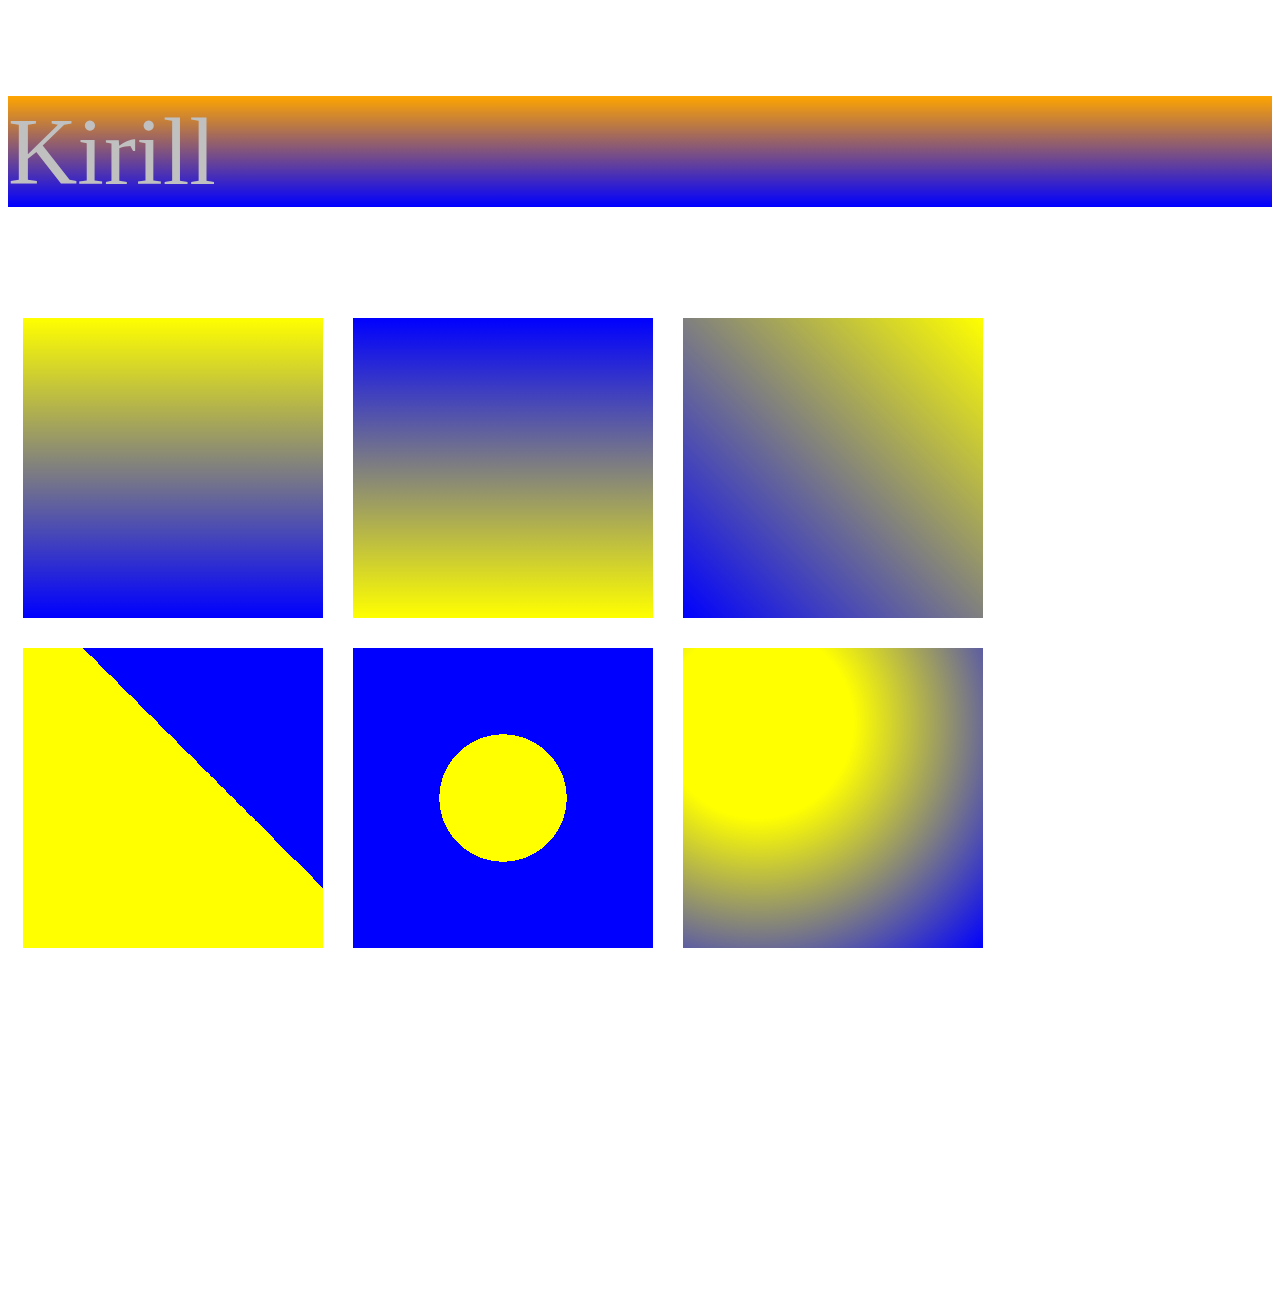
<file: gradient.html>
<!DOCTYPE html>
<html>
<head>
	<meta charset="utf-8">
	<meta name="viewport" content="width=device-width, initial-scale=1">
	<title>gradient</title>
	<style type="text/css">
		body{
			background-color: greenwhite;
		}
		p{
			font-size: 1in;
			color: silver;
			background: linear-gradient(orange,blue);
		}
		div{
			width: 300px;
			height: 300px;
			margin: 15px;
			float: left;
		}
	</style>
</head>
<body>
<P>Kirill<p>
<div style="background: linear-gradient(yellow,blue);"></div>
<div style="background:linear-gradient(0deg,yellow,blue);"></div>
<div style="background:linear-gradient(225deg,yellow,blue);"></div><div style="background:linear-gradient(45deg,yellow 0% 60%,blue 10%);"></div>
<div style="background: radial-gradient( yellow 30%,blue 10%);"></div>
<div style="background: radial-gradient(circle at 75px 75px,yellow 30%,blue)"></div>
<div style="background: reapiting-linear-gradient(yellow 20%,blue 40%);"></div>
<div style="background: reapiting-radial-gradient(yellow 20%,blue 40%);"></div>


</body>
</html>
</file>
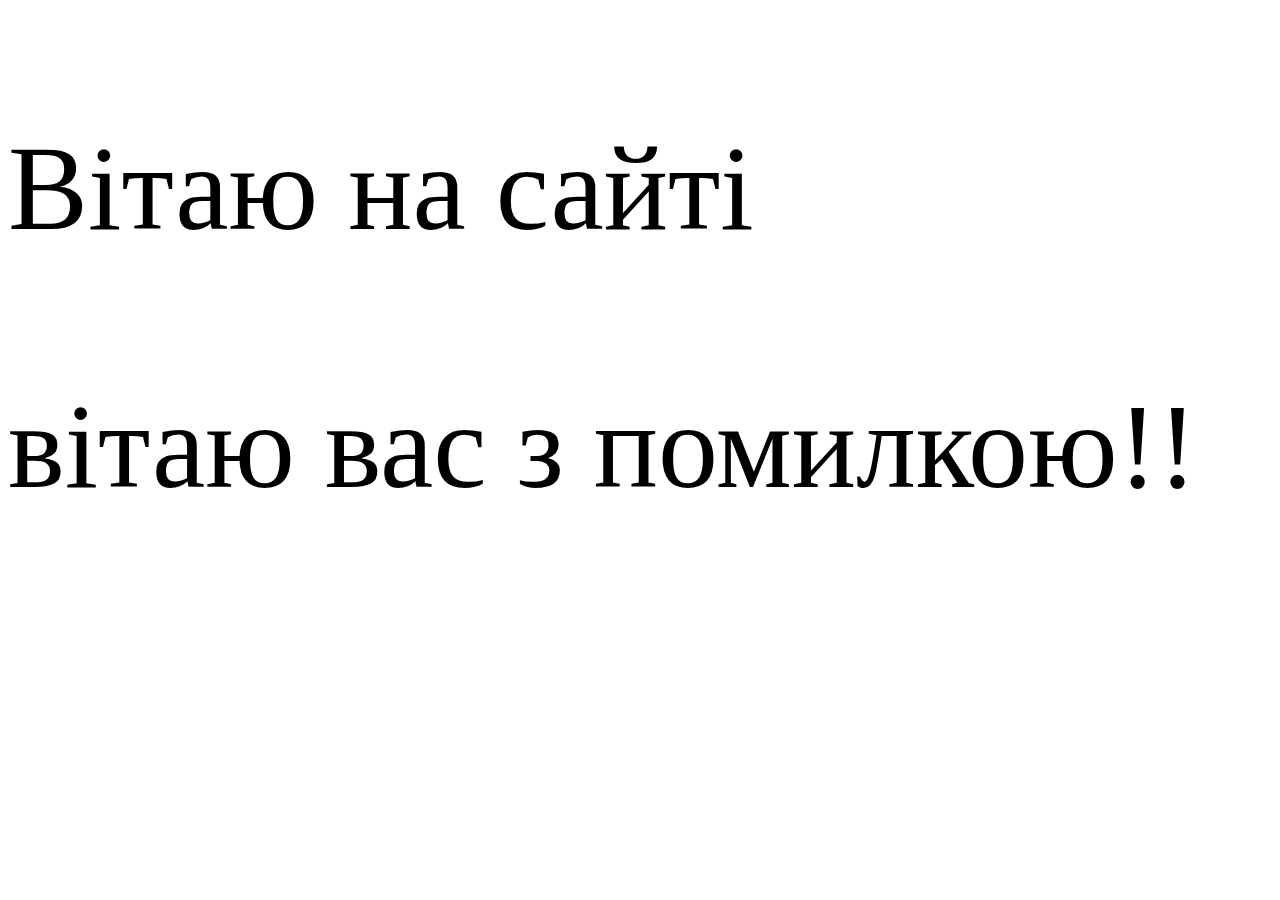
<file: pase.html>
<!DOCTYPE html>
<html>
<head>
    <meta charset="UTF-8">
    <title>Мій перший сайт. </title>
</head>
<body style="background-color: white;">

    <p style="color:black;  background-color: white;font-size: 120px;">Вітаю на сайті</p>
    <p style="color:black;  background-color: white;font-size: 120px;">вітаю вас з помилкою!!</p>
</body>
</html>
</file>
